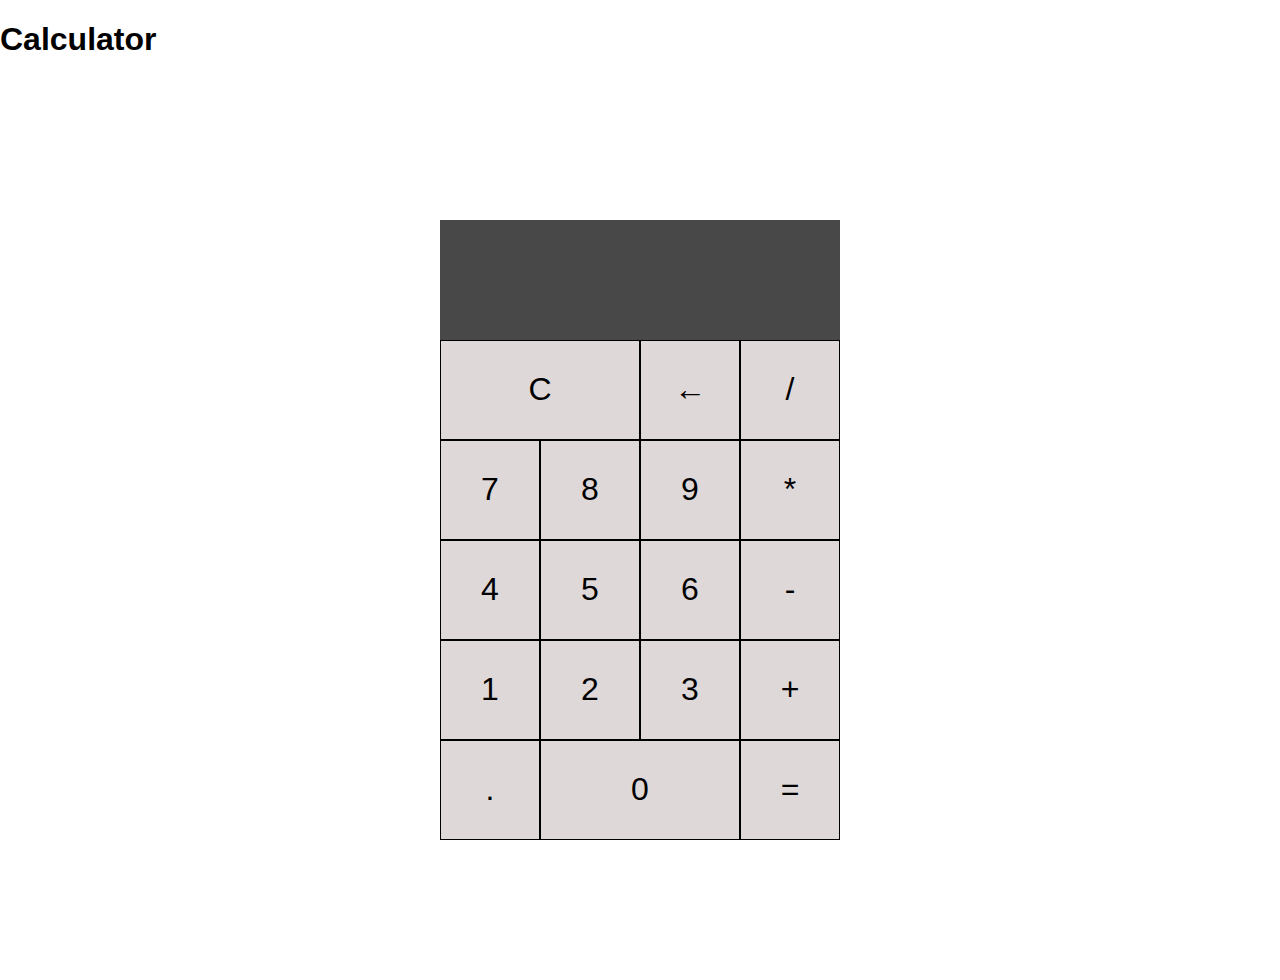
<file: Calculator Homework 1/index.html>
<!DOCTYPE html>
<html lang="en">
<head>
    <meta charset="UTF-8">
    <meta http-equiv="X-UA-Compatible" content="IE=edge">
    <meta name="viewport" content="width=device-width, initial-scale=1.0">
    <title>Document</title>
    <link rel="stylesheet" href="style.css">
</head>
<body>
    <h1>Calculator</h1>
    <div class="calculator-grid">
        <div id="output"></div>
        <button class="span-two all-clear">C</button>
        <button id="delete">←</button>
        <button class="operation">/</button>
        <button class="number">7</button>
        <button class="number">8</button>
        <button class="number">9</button>
        <button class="operation">*</button>
        <button class="number">4</button>
        <button class="number">5</button>
        <button class="number">6</button>
        <button class="operation">-</button>
        <button class="number">1</button>
        <button class="number">2</button>
        <button class="number">3</button>
        <button class="operation">+</button>
        <button class="number">.</button>
        <button class="span-two number">0</button>
        <button id="equals">=</button>
    </div>
  <script src="script.js"></script>  
</body>
</html>
</file>
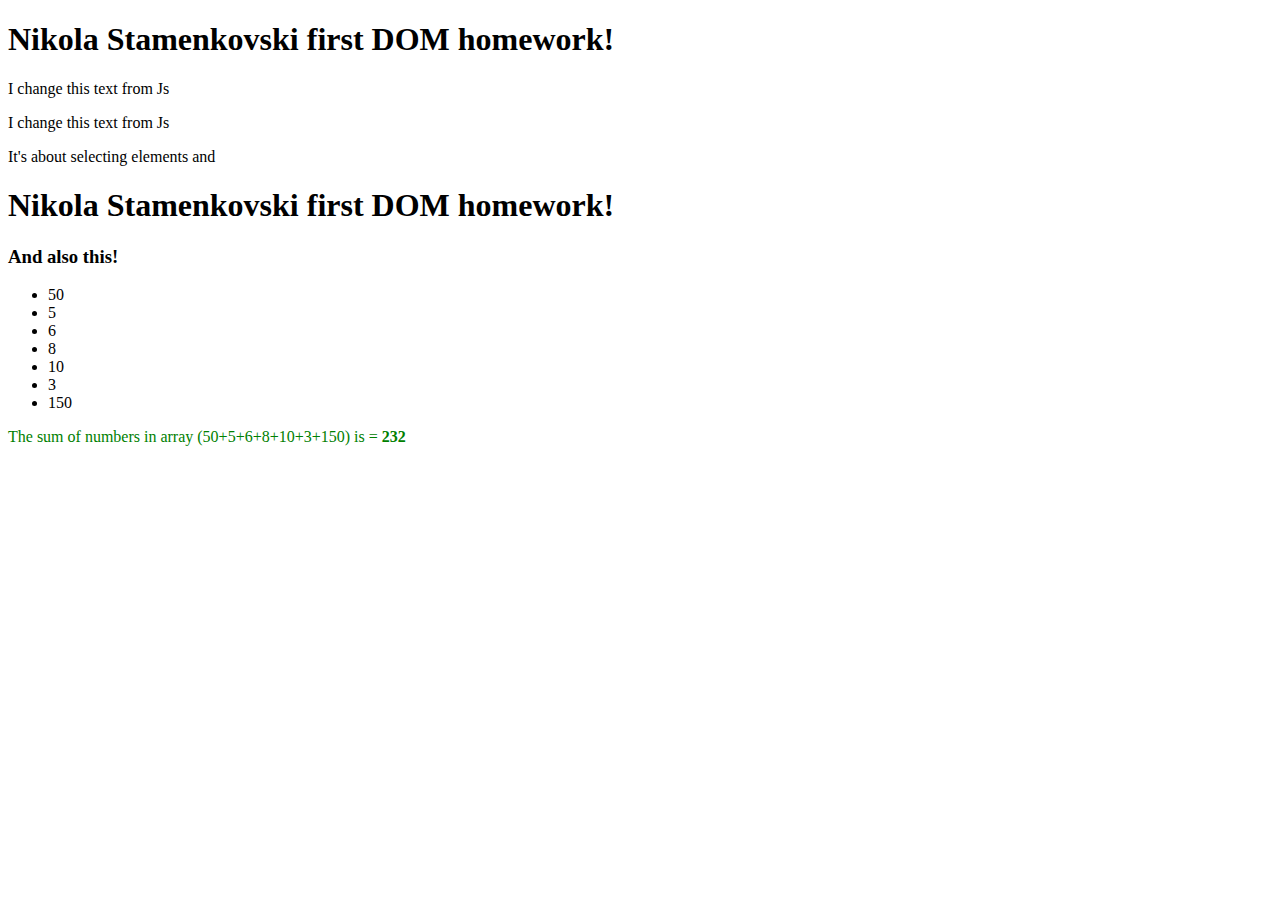
<file: JS Homework-Dom/index.html>
<!DOCTYPE html>
<html lang="en">
<head>
    <meta charset="UTF-8">
    <meta http-equiv="X-UA-Compatible" content="IE=edge">
    <meta name="viewport" content="width=device-width, initial-scale=1.0">
    <title>Document</title>
</head>
<body>
    <div id="first" class="aDiv">
        <h1 id="myTitle">Yea! Cool page</h1>
        <p class="paragraph">
          This is an exercise. It's pretty easy
        </p>
      </div>
      <div class="anotherDiv">
        <p class="paragraph second">
          No really, It's easy!
        </p>
        <text> 
          It's about selecting elements and 
        </text>
      </div>
      <div>
        <h1>This should be changed</h1>
        <h3>And also this!</h3>
      </div>
      <!--Exercise 2-->
      <ul id="arrayWithNumbers">

      </ul>
      <ul id="list">
      </ul>
      <div id="sumOfNumbers">
        
      </div>

      <script src="script.js"></script>
</body>
</html>
</file>
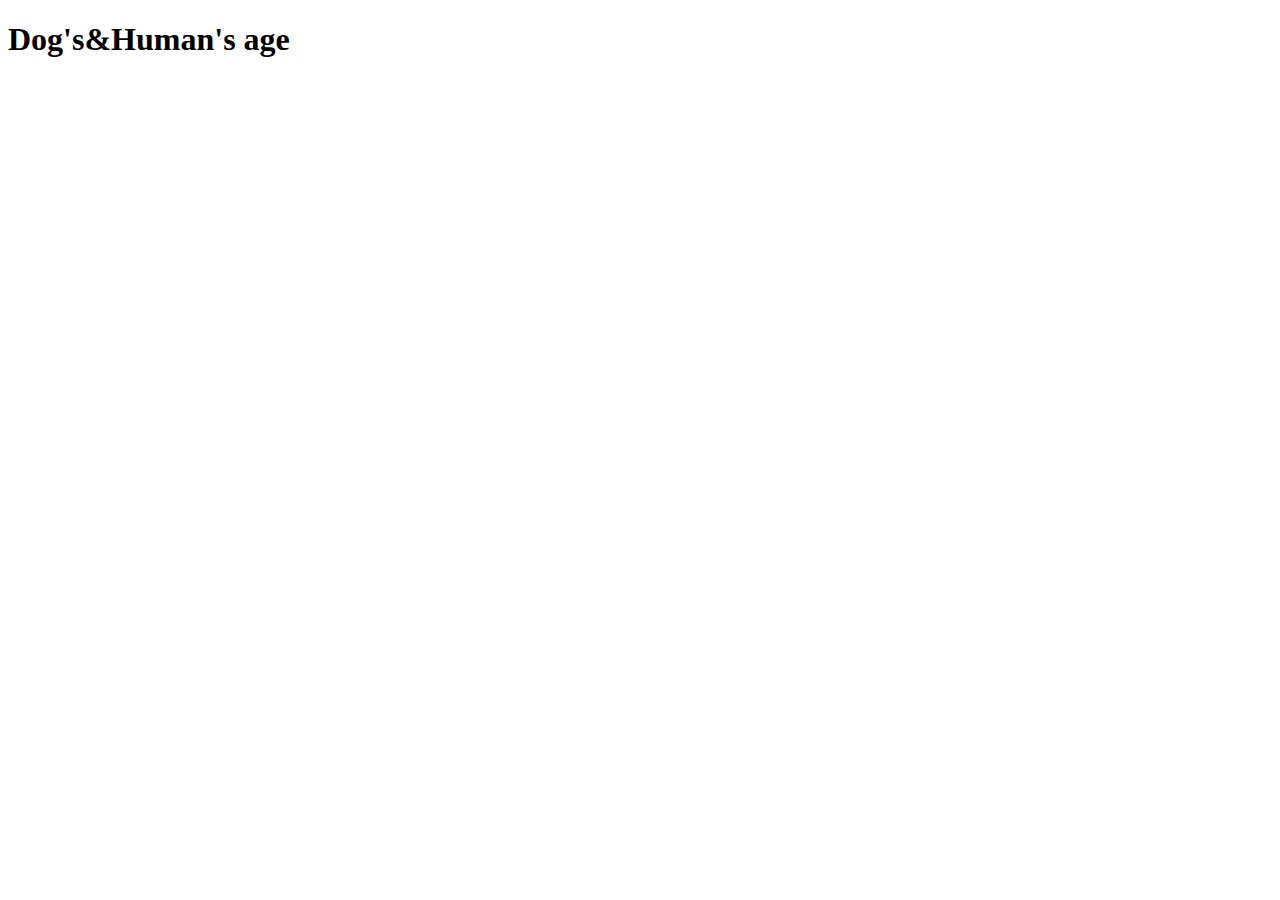
<file: JS-homework 4&5/index.html>
<!DOCTYPE html>
<html lang="en">
<head>
    <meta charset="UTF-8">
    <meta http-equiv="X-UA-Compatible" content="IE=edge">
    <meta name="viewport" content="width=device-width, initial-scale=1.0">
    <title>Document</title>
</head>
<body>
    <h1>Dog's&Human's age</h1>
    <script src="script.js"></script>
</body>
</html>
</file>
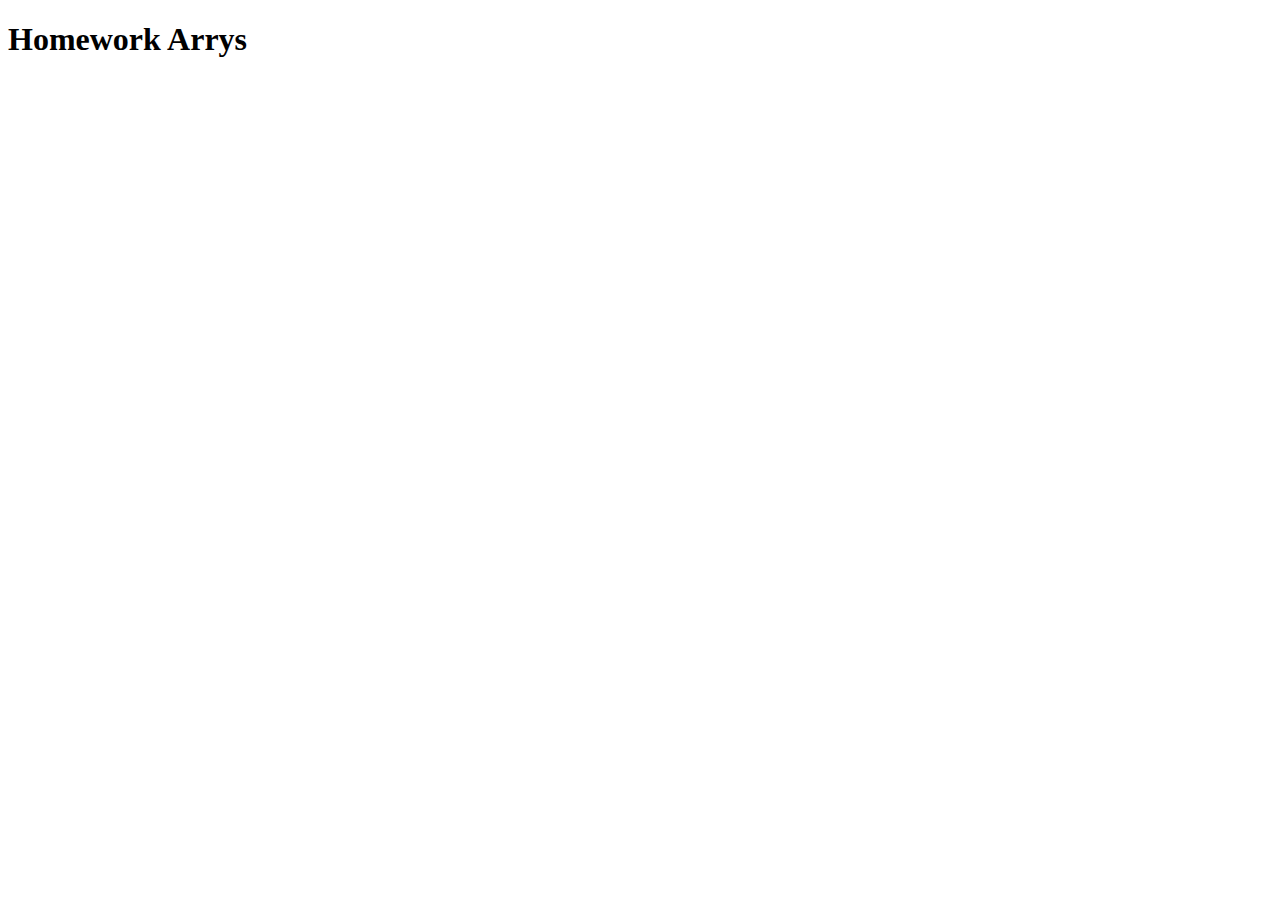
<file: JS-homework Arrys/index.html>
<!DOCTYPE html>
<html lang="en">
    <head>
        <meta charset="UTF-8">
        <meta http-equiv="X-UA-Compatible" content="IE=edge">
        <meta name="viewport" content="width=device-width, initial-scale=1.0">
        <title>Document</title>
    </head>
    <body>
        <h1>Homework Arrys</h1>
        <script src="script.js"></script>
    </body>
</html>
</file>
<file: Calculator Homework 1/style.css>
/* *, *::before, *::after {
box-sizing: border-box;
font-family: Verdana, Geneva, Tahoma, sans-serif;
font-weight: bold;
} */
body {
    padding: 0;
    margin: 0;
    background-color:rgba(255, 255, 255, 0.492);
    box-sizing: border-box;
    font-family: Verdana, Geneva, Tahoma, sans-serif;
    font-weight: bold;
}
.calculator-grid {
    display: grid;
    justify-content: center;
    align-content: center;
    min-height: 100vh;
    grid-template-columns: repeat(4, 100px);
    grid-template-rows:minmax(120px, auto) repeat(5, 100px);
}

.calculator-grid > button {
    cursor: pointer;
    font-size: 2rem;
    border: 1px solid black;
    outline: none;
    background-color:rgb(222, 216, 216);
}

.calculator-grid > button:hover  {
    background-color:beige;
}
.span-two {
    grid-column: span 2;
}
#output {
    grid-column: 1 / -1;
    background-color: rgba(20, 18, 18, 0.773);
    display: flex;
    align-items: flex-end;
    justify-content: space-around;
    flex-direction: column;
    padding: 10px;
    word-wrap: break-word;
    word-break: break-all;
    font-size: 2.5rem;
    color: white;
}
</file>
